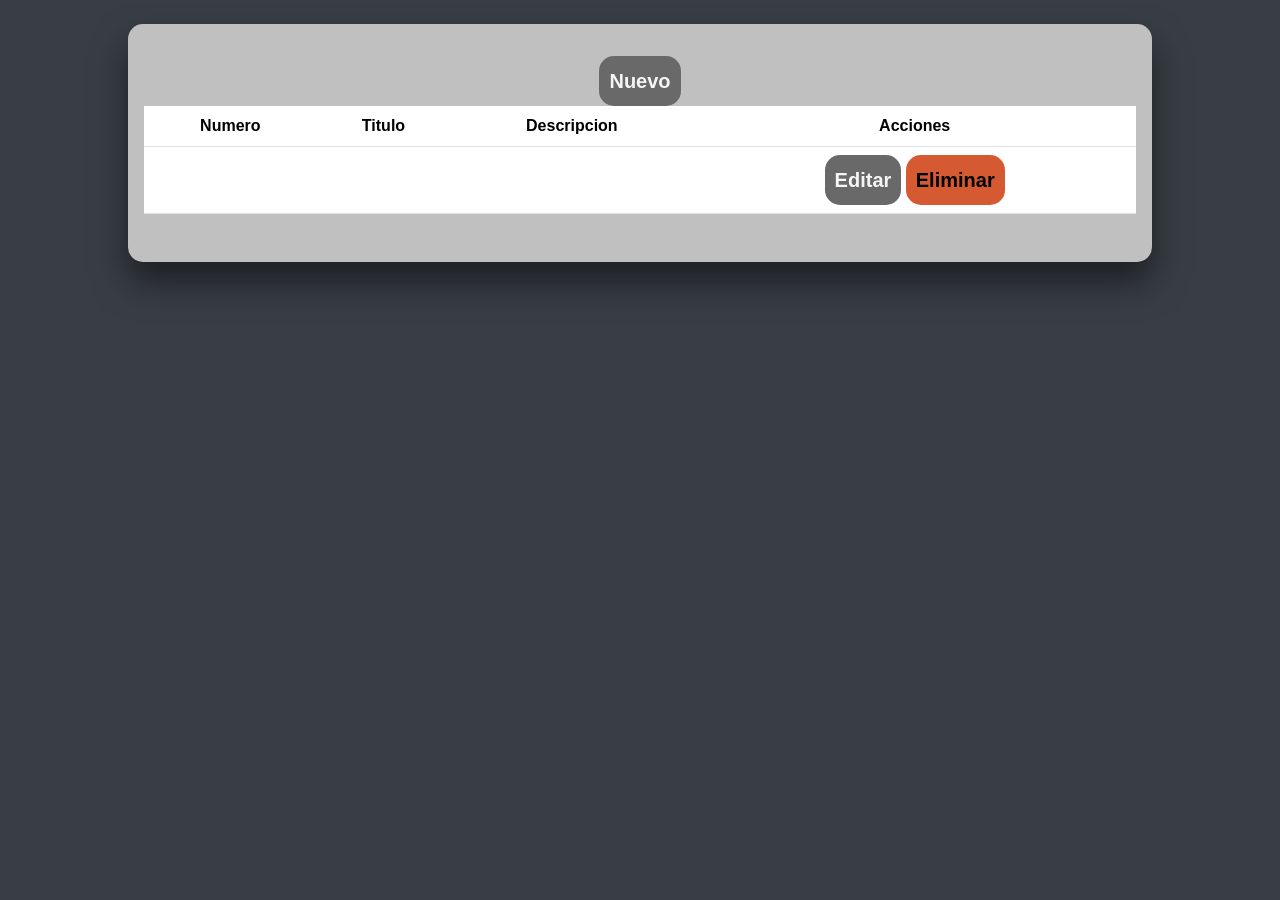
<file: bin/main/templates/index.html>
<!DOCTYPE html>
<html xmlns:th="http://www.thymeleaf.org">
	
	<head>
		<link href="https://cdn.jsdelivr.net/npm/bootstrap@5.0.2/dist/css/bootstrap.min.css" rel="stylesheet" integrity="sha384-EVSTQN3/azprG1Anm3QDgpJLIm9Nao0Yz1ztcQTwFspd3yD65VohhpuuCOmLASjC" crossorigin="anonymous">
		<meta charset="UTF-8">
		<style>
			
*{
    font-family: 'Roboto', sans-serif;
    margin: 0;
    padding: 0;
    box-sizing: border-box;
}

body{
    background-color: #393E46;
    color:aliceblue;
}
		
		
.contenedor{
 
  	width: 80%;
    height: auto;
    padding: 2rem 1rem;
    margin: 50px auto;
    margin-top: 150px;
    color: rgb(0, 0, 0);
    background-color: rgb(192, 192, 192);
    border-radius: 15px;
    text-align: center;
    box-shadow: 0 20px 35px rgba(0, 0, 0, 0.5);
}			
			
.button1{
	text-decoration: None;
    font-size: 20px;
    font-weight: bold;
    text-decoration: none;
    padding: 10px;
    border-radius: 15px;
    outline: none;
    border: none;
    background-color:dimgray;
    color: whitesmoke;
    cursor: pointer;
}

.button1:hover{
   text-decoration: None;
    background-color:black;
    color: #fff;
}

.button2{
	text-decoration: None;
    font-size: 20px;
    font-weight: bold;
    text-decoration: none;
    padding: 10px;
    border-radius: 15px;
    outline: none;
    border: none;
    background-color: #D65A31;
    color: black;
    cursor: pointer;
}

.button2:hover{
	text-decoration: None;
   
    background-color:gray;
    color: #fff;
}
		</style>
		<title>Lista de Tareas</title>
	</head>
	<body>
		
		<div class="contenedor mt-4">
			<a th:href="@{/new}" class="button1 btn btn-primary">Nuevo</a>
			<table class="table">
				<thead> 
					<tr>
						<th>Numero</th>
						<th>Titulo</th>
						<th>Descripcion</th>
						<th>Acciones</th>
					</tr>
				</thead>
				<tbody>
					<tr th:each="persona:${personas}">
						<td th:text="${persona.id}"></td>
						<td th:text="${persona.name}"></td>
						<td th:text="${persona.telefono}"></td>
						<td>
							<a th:href="@{/editar/}+${persona.id}" class="button1 btn btn-warning">Editar</a>
							<a th:href="@{/eliminar/}+${persona.id}" class="button2 btn btn-danger">Eliminar</a>
						</td>
					</tr>
				</tbody>
			</table>
		</div>
		
	</body>
	
</html>
</file>
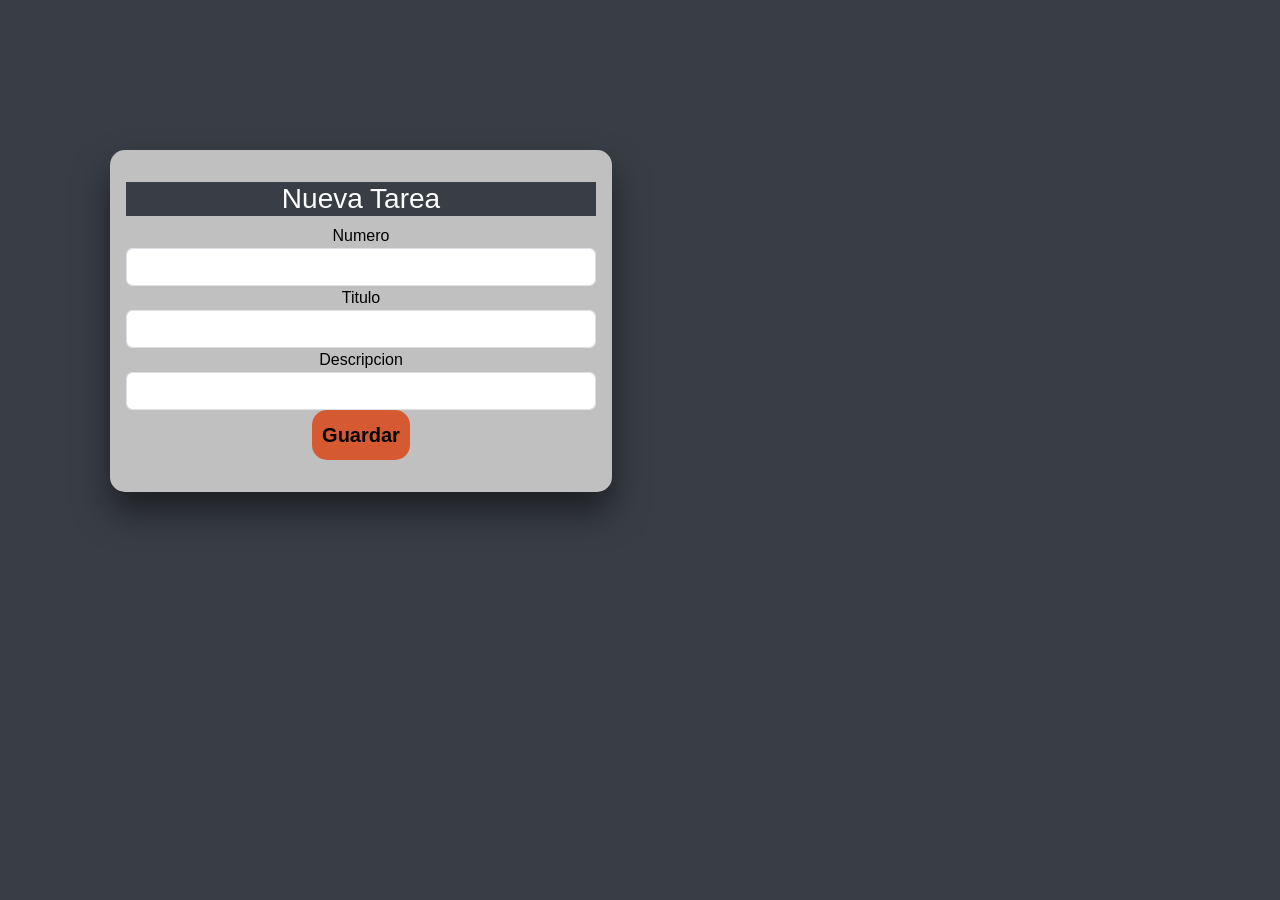
<file: bin/main/templates/form.html>
<!DOCTYPE html>
<html xmlns:th="http://www.thymeleaf.org">
	
	<head>
		<link href="https://cdn.jsdelivr.net/npm/bootstrap@5.0.2/dist/css/bootstrap.min.css" rel="stylesheet" integrity="sha384-EVSTQN3/azprG1Anm3QDgpJLIm9Nao0Yz1ztcQTwFspd3yD65VohhpuuCOmLASjC" crossorigin="anonymous">
		<meta charset="UTF-8">
		<title>Lista de Tareas</title>
	<style>

*{
    font-family: 'Roboto', sans-serif;
    margin: 0;
    padding: 0;
    box-sizing: border-box;
}

body{
    background-color: #393E46;
    color:aliceblue;
}


.contenedor{
 
  	width: 90%;
    height: auto;
    padding: 2rem 1rem;
    margin: 50px auto;
    margin-top: 150px;
    color: rgb(0, 0, 0);
    background-color: rgb(192, 192, 192);
    border-radius: 15px;
    text-align: center;
    box-shadow: 0 20px 35px rgba(0, 0, 0, 0.5);
}			


.button2{
	text-decoration: None;
    font-size: 20px;
    font-weight: bold;
    text-decoration: none;
    padding: 10px;
    border-radius: 15px;
    outline: none;
    border: none;
    background-color: #D65A31;
    color: black;
    cursor: pointer;
}

.button2:hover{

   
    background-color:gray;
    color: #fff;
}

.card-header{
	 background-color: #393E46;
	 color: white;
	 border-radius: 5px;
}
		</style>
	</head>
	<body>
		
		<div class="container mt-4">
			<div class="col-sm-6">
				<form th:action="@{/save}" th:object=${persona} method="post">
					
					<div class="contenedor">
						<div class="card-header">
							<h3>Nueva Tarea</h3>
						</div>
						<div class="card-body">
							<div class="form-gruop">
								<label>Numero</label>
								<input th:field="*{id}" type="text" class="form-control"/>
							</div>
							<div class="form-gruop">
								<label>Titulo</label>
								<input th:field="*{name}" type="text" class="form-control"/>
							</div>
							<div class="form-gruop">
								<label>Descripcion</label>
								<input th:field="*{telefono}" type="text" class="form-control"/>
							</div>
						</div>
						<div class="card-footer">
							<input type="submit" value="Guardar" class="button2 btn btn-success">
						</div>
					</div>
				</form>
			</div>
		</div>
		
		
	</body>	
</html>
</file>
